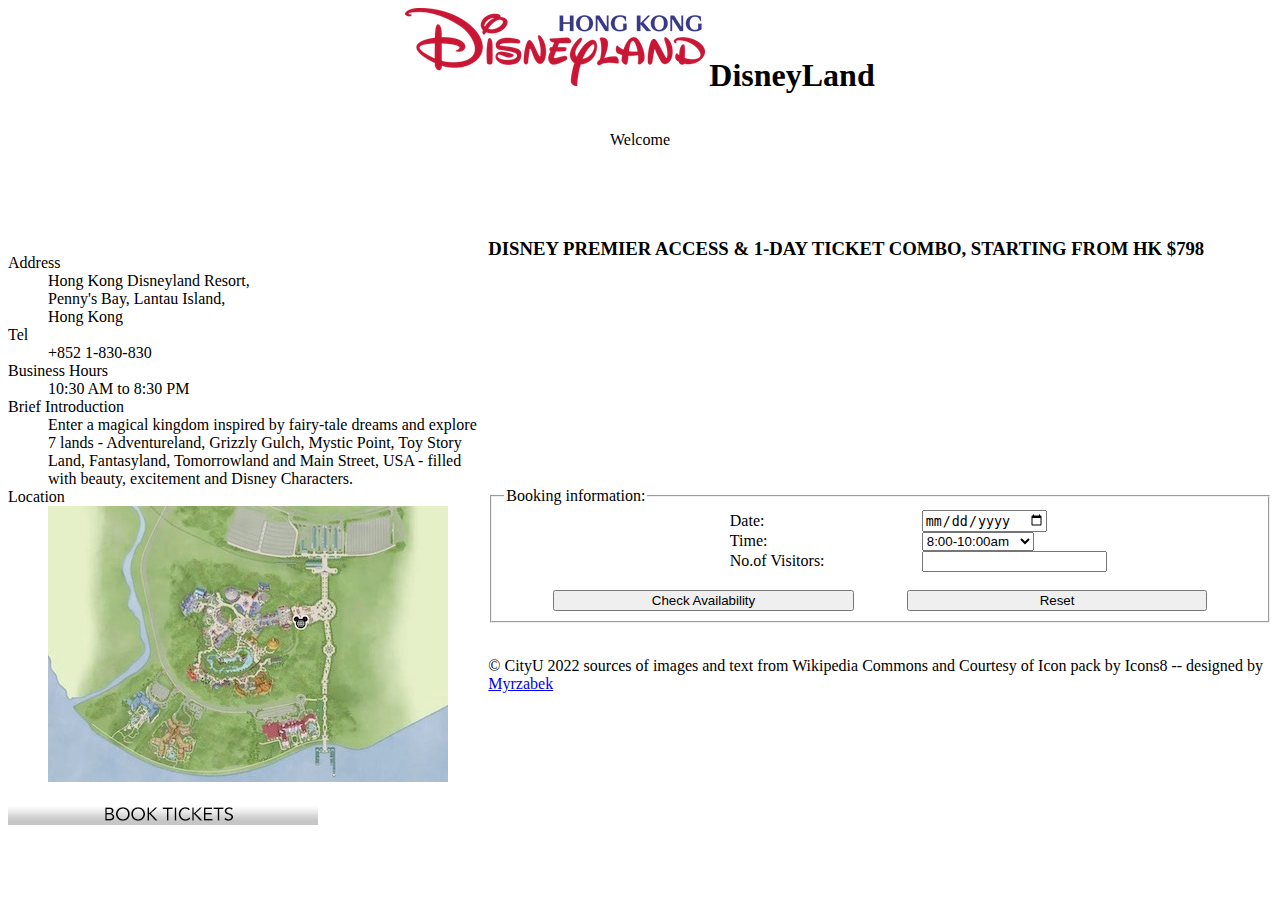
<file: index.html>
<!DOCTYPE html>
<html lang="en">
<head>
  <meta charset="utf-8">
  <meta name="author" content="Myrzabek" />
  <meta name="description" content="The home page contains some basic information and reservation form of Disneyland." />
  <meta name="keywords" content="information,video,reservation form"/>
  <title>Home Page</title>
  <link rel="stylesheet" href="./css/homepage.css">
  <script type="text/javascript" src="https://personal.cs.cityu.edu.hk/~cs2204/cs2204cw3.js"></script>
</head>

<body>
  <!-- header -->
  <header>
    <div id="header">
      <div id="div1">
        <img src="./image/logo.png" alt="Website Logo">
      </div>
      <div id="header_text">
        <h1>DisneyLand</h1>
      </div>
    </div>
  </header>

  <div id="welcome">
    <p>Welcome</p>
  </div>
  <br><br><br>
  <!-- infomation-->
  <div id="body1">
    <div id="info">
        <dl>
          <dt>Address</dt>
            <dd>Hong Kong Disneyland Resort, <br> Penny's Bay, Lantau Island, <br> Hong Kong</dd>
          <dt>Tel</dt>
            <dd>+852 1-830-830</dd>
          <dt>Business Hours</dt>
            <dd>10:30 AM to 8:30 PM</dd>
          <dt>Brief Introduction</dt>
            <dd>Enter a magical kingdom inspired by fairy-tale dreams and explore 7 lands - Adventureland, Grizzly Gulch, Mystic Point, Toy Story Land, Fantasyland, Tomorrowland and Main Street, USA - filled with beauty, excitement and Disney Characters.</dd>
          <dt>Location</dt>
            <dd><img src="./image/location.jpg" alt="location"></dd>
        </dl>
        <a href="./html/order_page.html" target=_blank><img src="./image/button.jpg" alt="button"></a>
    </div>

  <!-- video -->
    <div id="promotion_information">
      <h3 id="messagee"> DISNEY PREMIER ACCESS & 1-DAY TICKET COMBO, STARTING FROM HK $798</h3>
      <div id="dvideo">
        <video autoplay muted id="Video1">
          <source src="https://personal.cs.cityu.edu.hk/~cs2204/video/Castle.mp4" type="video/mp4">
          <source src="https://personal.cs.cityu.edu.hk/~cs2204/video/Castle.ogg" type="video/ogg">
        </video>
        <video autoplay muted id="Video2">
          <source src="https://personal.cs.cityu.edu.hk/~cs2204/video/Musical_Journey.mp4" type="video/mp4">
        </video>
      </div>
    </div>
    <br><br><br>

  <!-- form -->
    <div id="form">
      <form onsubmit="return false" action="#" method="get" id="myform">

        <fieldset id="reservation_form">
          <legend>Booking information:</legend>
          <div class="form_content">
            <label>Date:</label>
            <input type="date" name="Date"/>
          </div>
          <div class="form_content">
            <label>Time:</label>
            <select name="Time">
              <option value="8:00-10:00am">8:00-10:00am</option>
              <option value="10:00-12:00pm">10:00-12:00pm</option>
              <option value="12:00-2:00pm">12:00-2:00pm</option>
              <option value="2:00-4:00pm">2:00-4:00pm</option>
              <option value="4:00-6:00pm">4:00-6:00pm</option>
              <option value="6:00-8:00pm">6:00-8:00pm</option>
            </select>
          </div>
          <div class="form_content">
            <label>No.of Visitors:</label>
            <input type="number" name="No.of Guests" value="">
          </div>
          <p id="warn">Data not completed, please re-enter</p>
          <br>
          <input type="submit" value="Check Availability">
          <input type="reset" value="Reset">
        </fieldset>
      </form>
    </div>
  </div>
  <br>

  <!-- footer block -->
  <footer> 
    <p>&copy CityU 2022 sources of images and text from Wikipedia Commons and Courtesy of Icon pack by Icons8 -- designed by <a href="./html/design_page.html">Myrzabek</a></p>
  </footer>


  <script>
    window.addEventListener('load', got);
    var stop=0;
    var ran;   
    var wel = document.getElementById('welcome');
    function got() {
      var promo=document.getElementById('messagee');
      var arra = ["DISNEY PREMIER ACCESS & 1-DAY TICKET COMBO, STARTING FROM HK $798", "DISNEY PREMIER ACCESS & 8-ATTRACTIONS WITH 1 SHOW, STARTING FROM HK $379", "DISNEY PREMIER ACCESS - 1-ATTRACTION, STARTING FROM HK $79"];
      if (stop==0) {
        ran=Math.floor(Math.random()*3);  
        promo.innerHTML=arra[ran];
        stop = 1;
      }
      ran=ran+1;
      if (ran==3) {ran=0;}
      promo.innerHTML=arra[ran];
      setTimeout("got()", 3 * 1000);     
    }

    var v1=document.getElementById('Video1');
    var v2=document.getElementById('Video2');
    v1.addEventListener('ended', vidsw1);
    v2.addEventListener('ended', vidsw2);
    

    function vidsw1() {
        v1.style.display ="none"
        v2.style.display = "block";
        v2.currentTime=0;      
    }
    function vidsw2() {
        v2.style.display = "none";
        v1.style.display = "block";
        v1.currentTime=0;
    }
    var sb = document.querySelector('#reservation_form input[type=submit]');
    sb.onclick= ch;
    function ch() {
        var numvis = document.querySelector('#reservation_form input[type=number]').value;
        var t = document.querySelector ('.form_content select').value;
        var d = document.querySelector ('.form_content input[type=date]').value;

        
        if (numvis.trim()=='' || d.trim()=='' ) {
          document.getElementById('warn').style.display = "block";
        }
        else {
          document.getElementById('warn').style.display = "none";
          if (reserve(d, t, numvis)==true) {
            alert ("Reservation done. Thank you.");
            numvis='';
          }
          else if (reserve(d, t, numvis)==false) {
            alert ("Disneyland has reached the maximum number of visitors for the day");
            numvis='';
          }
        }
    }
  </script>

</body>
</html>
</file>
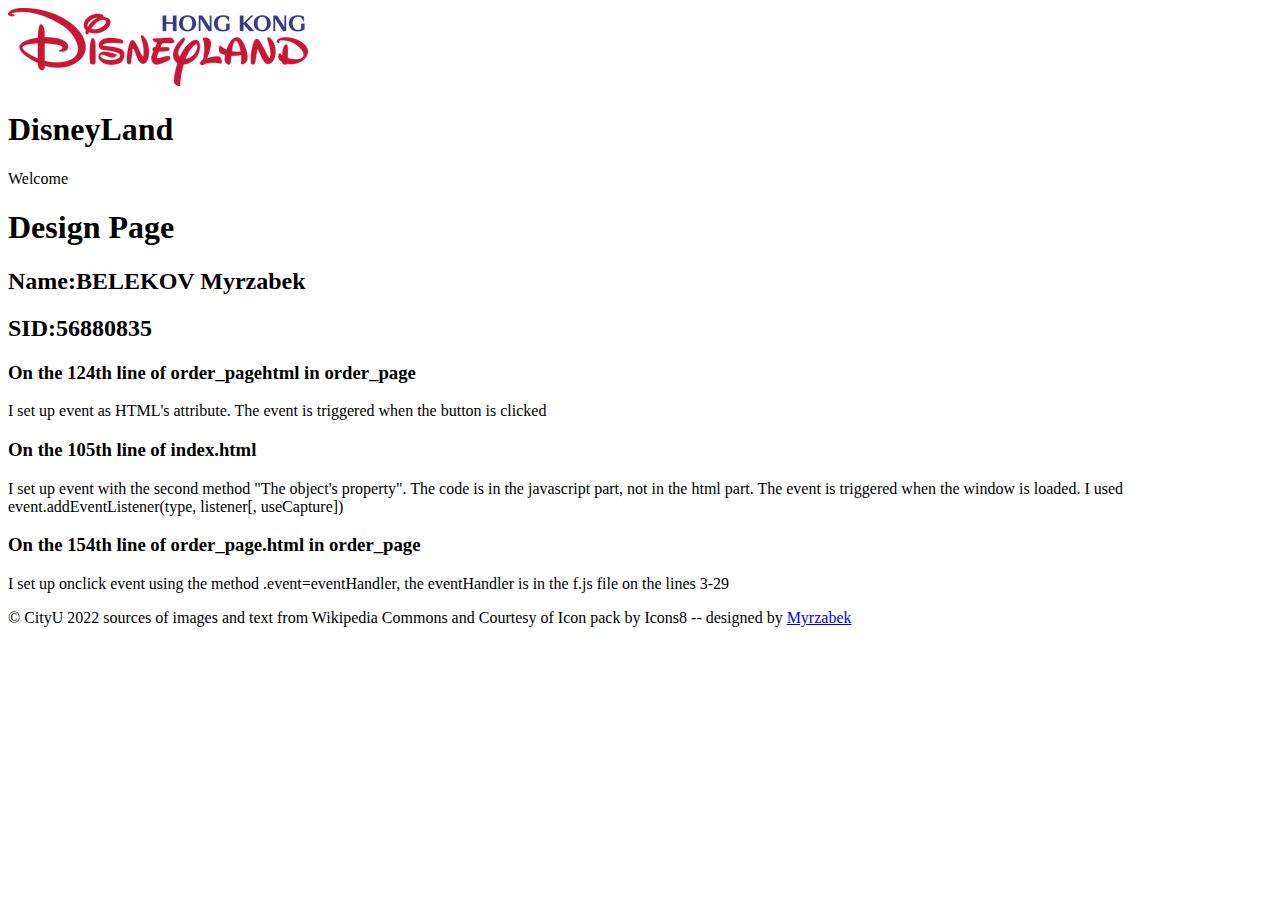
<file: html/design_page.html>
<!DOCTYPE html>
<html lang="en">
<head>
  <meta charset="utf-8">
  <meta name="author" content="Myrzabek" />
  <meta name="description" content="This is an additional free format Web page for you to acknowledge the sources of information used in your design. If you use images, icon or text obtained from the Internet, write the source and links in this page. " />
  <meta name="keywords" content="design,name,acknowledgement"/>
  <title>Design Page</title>
</head>
<body>
  <!-- header -->
  <header>
    <div id="header">
      <div id="div1">
        <img src="../image/logo.png" alt="ticket">
      </div>
      <div id="header_text">
        <h1>DisneyLand</h1>
      </div>
    </div>
  </header>
  <div id="welcome">
    <p>Welcome</p>
  </div>
  <h1>Design Page</h1>
  <h2>Name:BELEKOV Myrzabek</h2>
  <h2>SID:56880835</h2>
  <p> <h3>On the 124th line of order_pagehtml in order_page</h3> I set up event as HTML's attribute. The event is triggered when the button is clicked</p>
  <p><h3>On the 105th line of index.html</h3> I set up event with the second method "The object's property". The code is in the javascript part, not in the html part. The event is triggered when the window is loaded. I used event.addEventListener(type, listener[, useCapture])</p>
  <p><h3>On the 154th line of order_page.html in order_page </h3> I set up onclick event using the method .event=eventHandler, the eventHandler is in the f.js file on the lines 3-29</p>


    <!-- footer block -->
  <footer> 
    <p>&copy CityU 2022 sources of images and text from Wikipedia Commons and Courtesy of Icon pack by Icons8 -- designed by <a href="./design_page.html">Myrzabek</a></p>
  </footer>

</body>
</html>
</file>
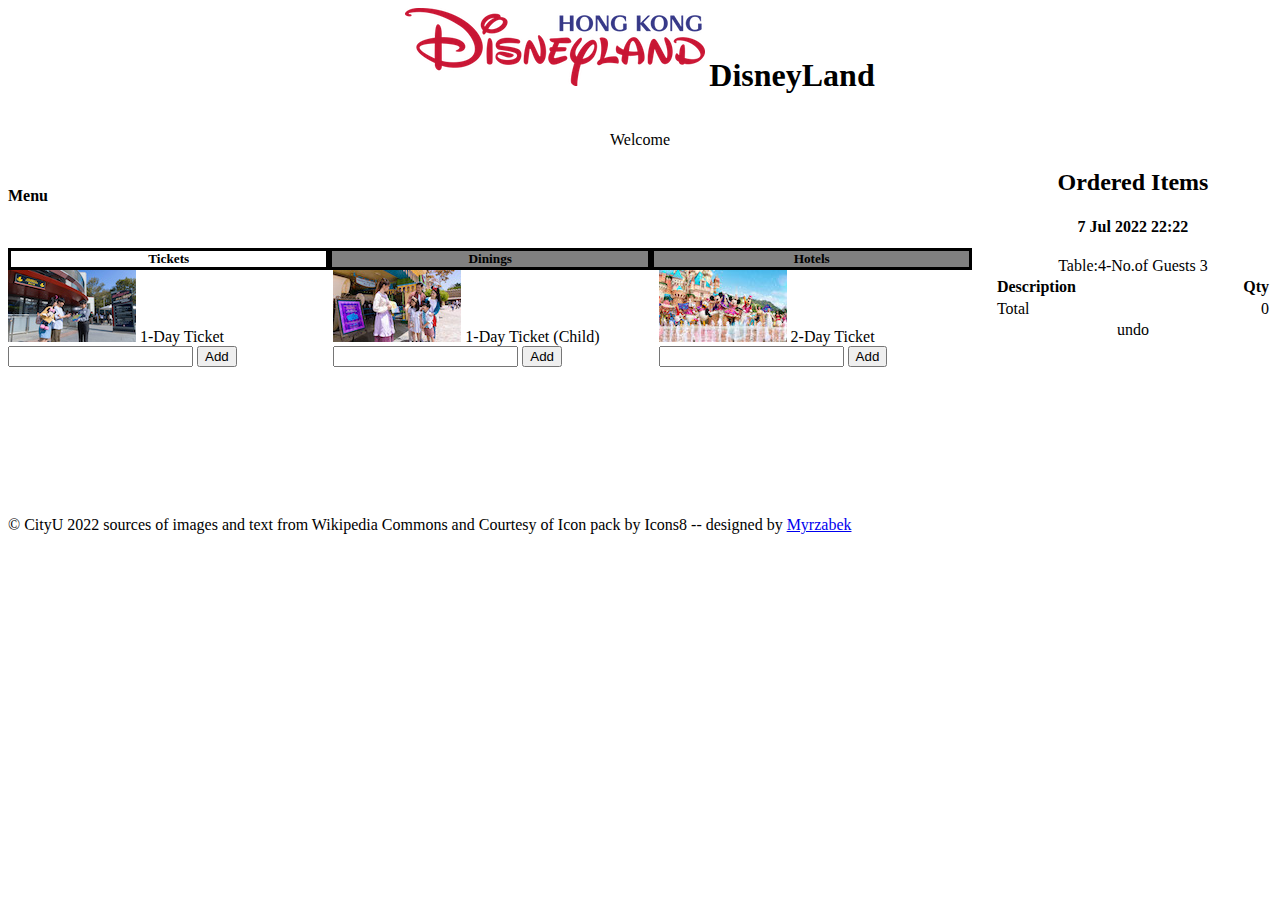
<file: html/order_page.html>
<!DOCTYPE html>
<html lang="en">
<head>
  <meta charset="utf-8"/>
  <meta name="author" content="Myrzabek" />
  <meta name="description" content="The order page can help you order the tickets, dinings and hotels. It will also show what you have ordered. " />
  <meta name="keywords" content="ticket menu, dinings menu, hotel menu, ordered items"/>
  <title>Order Page</title>
  <link rel="stylesheet" href="../css/order.css">
  <link rel="stylesheet" href="../css/printOrder.css" media="print">
  <script type="text/javascript" src="../js/f.js"></script>
</head>
<body>
  <!-- header -->
  <header>
    <div id="header">
      <div id="div1">
        <img src="../image/logo.png" alt="ticket">
      </div>
      <div id="header_text">
        <h1>DisneyLand</h1>
      </div>
    </div>
  </header>
  <div id="welcome">
    <p>Welcome</p>
  </div>
  <!-- menu -->

  <!--menu_ticket-->
  <div id="content1">
    <div id="menu">
      <h4>Menu</h4>
      <div id="menu_content">
        <h5 id="ticketLabel">Tickets</h5>
        <h5 id="diningLabel">Dinings</h5>
        <h5 id="hotelLabel">Hotels</h5>
        <div id="menu_ticket">
          <form action="#" id="ticket1" class="form0">
            <img src="../image/ticket-1.jpeg" alt="1-Day Ticket" id="t1-img">
            <label>1-Day Ticket</label>
            <input name="t1-qty" type="number" id="t1-qty">
            <button type="button" id="t1">Add</button><br>
          </form>
          <form action="#" id="ticket2" class="form0">
            <img src="../image/ticket-2.jpeg" alt="1-Day Ticket (Child)" id="t2-img">
            <label>1-Day Ticket (Child)</label>
            <input name="t2-qty" type="number" id="t2-qty">
            <button type="button" id="t2">Add</button><br>
          </form>
          <form action="#" id="ticket3" class="form0">
            <img src="../image/ticket-3.jpeg" alt="2-Day Ticket" id="t3-img">
            <label>2-Day Ticket</label>
            <input name="t3-qty" type="number" id="t3-qty">
            <button type="button" id="t3">Add</button>
          </form>
        </div>
      <!-- menu_dinings-->
        <div id="menu_dinings">
          <form action="#" id="dining1" class="form0">
            <img src="../image/dining-1.jpeg" alt="Explorer's Semi Buffet" id="d1-img">
            <label>Explorer's Semi Buffet</label>
            <input name="d1-qty" type="number" id="d1-qty">
            <button type="button" id="d1">Add</button><br>
          </form>
          <form action="#" id="dining2" class="form0">
            <img src="../image/dining-2.jpeg" alt="3-in-1 Park Meal Voucher" id="d2-img">
            <label>3-in-1 Park Meal Voucher</label>
            <input name="d2-qty" type="number" id="d2-qty">
            <button type="button" id="d2">Add</button><br>
          </form>
        </div>
      <!-- menu_hotel-->
        <div id="menu_hotel">
          <form action="#" id="hotel1" class="form0">
            <img src="../image/hotel-1.jpeg" alt="Standard Room" id="h1-img">
            <label>Standard Room</label>
            <input name="h1-qty" type="number" id="h1-qty">
            <button type="button" id="h1">Add</button>
          </form>
          <form action="#" id="hotel2" class="form0">
            <img src="../image/hotel-2.jpeg" alt="Deluxe Room" id="h2-img">
            <label>Deluxe Room</label>
            <input name="h2-qty" type="number" id="h2-qty">
            <button type="button" id="h2">Add</button>
          </form>
          <form action="#" id="hotel3" class="form0">
            <img src="../image/hotel-3.jpeg" alt="Sea View Room" id="h3-img">
            <label>Sea View Room</label>
            <input name="h3-qty" type="number" id="h3-qty">
            <button type="button" id="h3">Add</button>
          </form>
          <form action="#" id="hotel4" class="form0">
            <img src="../image/hotel-4.jpeg" alt="Kingdom Club Room" id="h4-img">
            <label>Kingdom Club Room</label>
            <input name="h4-qty" type="number" id="h4-qty">
            <button type="button" id="h4">Add</button>
          </form>
        </div>
      </div>
    </div>
  </div>
  <!-- table-->
  <div id="table0">
    <h2>Ordered Items</h2>
    <h4>7 Jul 2022 22:22</h4>
    <table>
      <caption>Table:4-No.of Guests 3</caption>
      <thead>
        <tr >
        <th class="description">Description</th>
        <th class="quantity">Qty</th>
        </tr>
      </thead>
      <tbody id="tbod">
      </tbody>
      <tfoot>   
        <tr>
          <td class="description" id="total">Total</td>
          <td class="quantity" id="totalqty">0</td>
        </tr>
      </tfoot>
    </table>
    <label>
      <a id="undo" href="#" onclick="un()">undo</a>
    </label>
  </div>
  
  <!-- footer block -->
  <footer> 
    <p>&copy CityU 2022 sources of images and text from Wikipedia Commons and Courtesy of Icon pack by Icons8 -- designed by <a href="./design_page.html">Myrzabek</a></p>
  </footer>

  <script>
    var mt=document.getElementById('menu_ticket');
    var md=document.getElementById('menu_dinings');
    var mh=document.getElementById('menu_hotel');
    var tl=document.getElementById("ticketLabel");
    var dl=document.getElementById("diningLabel");
    var hl=document.getElementById("hotelLabel");

    var body = document.querySelector('tbody');
    
    var num=0;
    var total=0, temp=0, temp1=0;

    var arra = new Array;

    md.style.display = "none";
    mh.style.display = "none";
    dl.style.background="grey";
    hl.style.background="grey";
    
    tl.onclick=hider;
    dl.onclick=hider;
    hl.onclick=hider;



    var h1 = document.getElementById('h1');
    h1.onclick=test;
    var h2 = document.getElementById('h2');
    h2.onclick=test;
    var h3 = document.getElementById('h3');
    h3.onclick=test;
    var h4 = document.getElementById('h4');
    h4.onclick=test;
    var d1 = document.getElementById('d1');
    d1.onclick=test;
    var d2 = document.getElementById('d2');
    d2.onclick=test;
    var t1 = document.getElementById('t1');
    t1.onclick=test;
    var t2 = document.getElementById('t2');
    t2.onclick=test;
    var t3 = document.getElementById('t3');
    t3.onclick=test;

    function un (){
      if (num>0) {
        var tt = body.children[num-1];
        body.removeChild(tt);
        temp=arra[num-1];
        num=num-1;
        temp=Math.abs(Number(temp));
        temp=-temp;     
        recal();
      }
    }
    
      
  </script>
  
</body>
</html>
</file>
<file: css/homepage.css>
#header {
    text-align: center;
}

#div1 {
    display: inline-block;
}

#header_text {
    display: inline-block;
}

#welcome {
    text-align: center;
}

#info {
    float: left;
    width: 38%;
}

#promotion_information {
    margin-left: 38%;
}

#Video1 {
    width: 100%;
}
#Video2 {
    width: 100%;
    display: none;
}

#form {
    margin-left: 38%;
}

.form_content label {
    display: inline-block;
    width: 25%;
    margin-left: 30%;
}

#reservation_form input[type=submit],
#reservation_form input[type=reset] {
    width: 40%;
    margin-left: 6.5%;
    text-align: center;
}
#warn {
    text-align:center;
    display: none;
}
</file>
<file: css/order.css>
#header {
    text-align: center;
}

#div1 {
    display: inline-block;
}

#header_text {
    display: inline-block;
}

#welcome {
    text-align: center;
}

#table0 {
    margin-left: 78%;
    text-align: center;
}

table {
    width: 100%;
}

.description {
    text-align: left;
    width: 75%;
}

.quantity {
    text-align: right;
    width: 24%;
}

#undo,
#undo:visited {
    text-decoration: none;
    color: black;
}


#content1 {
    float: left;
    width: 78%;
}

#menu_content h5 {
    width: 32%;
    float: left;
    text-align: center;
    margin-bottom: 0;
    border-style: solid;
}

#ticket1,
#ticket2,
#ticket3,
#dining1,
#dining2,
#hotel1,
#hotel2,
#hotel3,
#hotel4 {
    float: left;
    width: calc((100% - 10px)/3);
}


footer {
    position: absolute;
    top: 500px
}
</file>
<file: css/printOrder.css>
#menu {
    display: none;
}

#total {
    text-align: right;
}

a,
a:visited {
    text-decoration: none;
    color: black
}

footer {
    display: none;
}

#table0 {
    margin: 0 auto;
    text-align: center;
}
</file>
